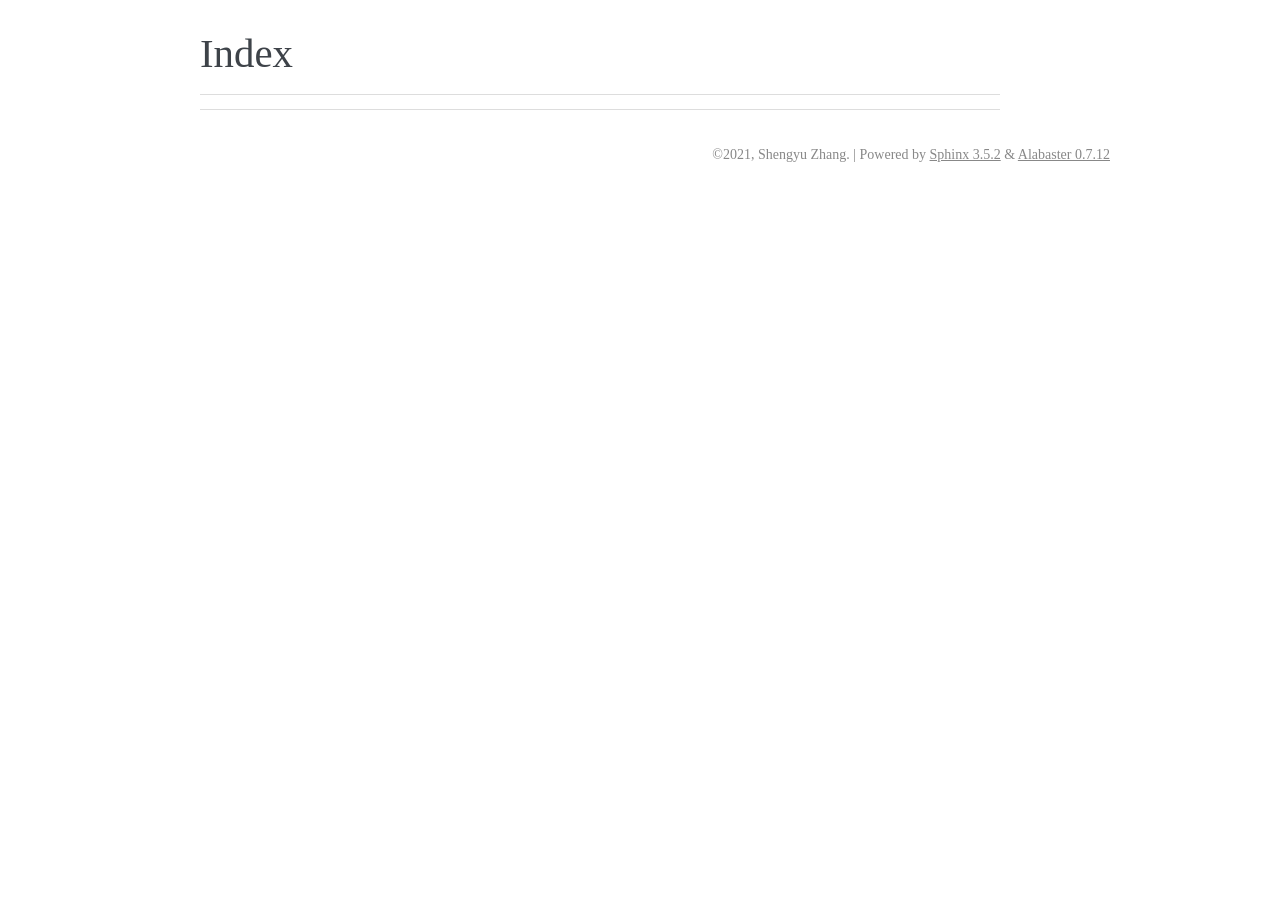
<file: genindex.html>
<!DOCTYPE html>

<html>
  <head>
    <meta charset="utf-8" />
    <meta name="viewport" content="width=device-width, initial-scale=1.0" />
    <title>Index &#8212; sphinxnotes-lilypond 1.0a2 documentation</title>
    <link rel="stylesheet" href="_static/pygments.css" type="text/css" />
    <link rel="stylesheet" href="_static/alabaster.css" type="text/css" />
    <script id="documentation_options" data-url_root="./" src="_static/documentation_options.js"></script>
    <script src="_static/jquery.js"></script>
    <script src="_static/underscore.js"></script>
    <script src="_static/doctools.js"></script>
    <link rel="canonical" href="https://sphinx-notes.github.io/lilypond/genindex.html" />
    <link rel="shortcut icon" href="_static/sphinx-notes.png"/>
    <link rel="index" title="Index" href="#" />
    <link rel="search" title="Search" href="search.html" />
   
  <link rel="stylesheet" href="_static/custom.css" type="text/css" />
  
  
  <meta name="viewport" content="width=device-width, initial-scale=0.9, maximum-scale=0.9" />

  </head><body>
  

    <div class="document">
      <div class="documentwrapper">
          

          <div class="body" role="main">
            

<h1 id="index">Index</h1>

<div class="genindex-jumpbox">
 
</div>


          </div>
          
      </div>
      <div class="clearer"></div>
    </div>
    <div class="footer">
      &copy;2021, Shengyu Zhang.
      
      |
      Powered by <a href="http://sphinx-doc.org/">Sphinx 3.5.2</a>
      &amp; <a href="https://github.com/bitprophet/alabaster">Alabaster 0.7.12</a>
      
    </div>

    

    
  </body>
</html>
</file>
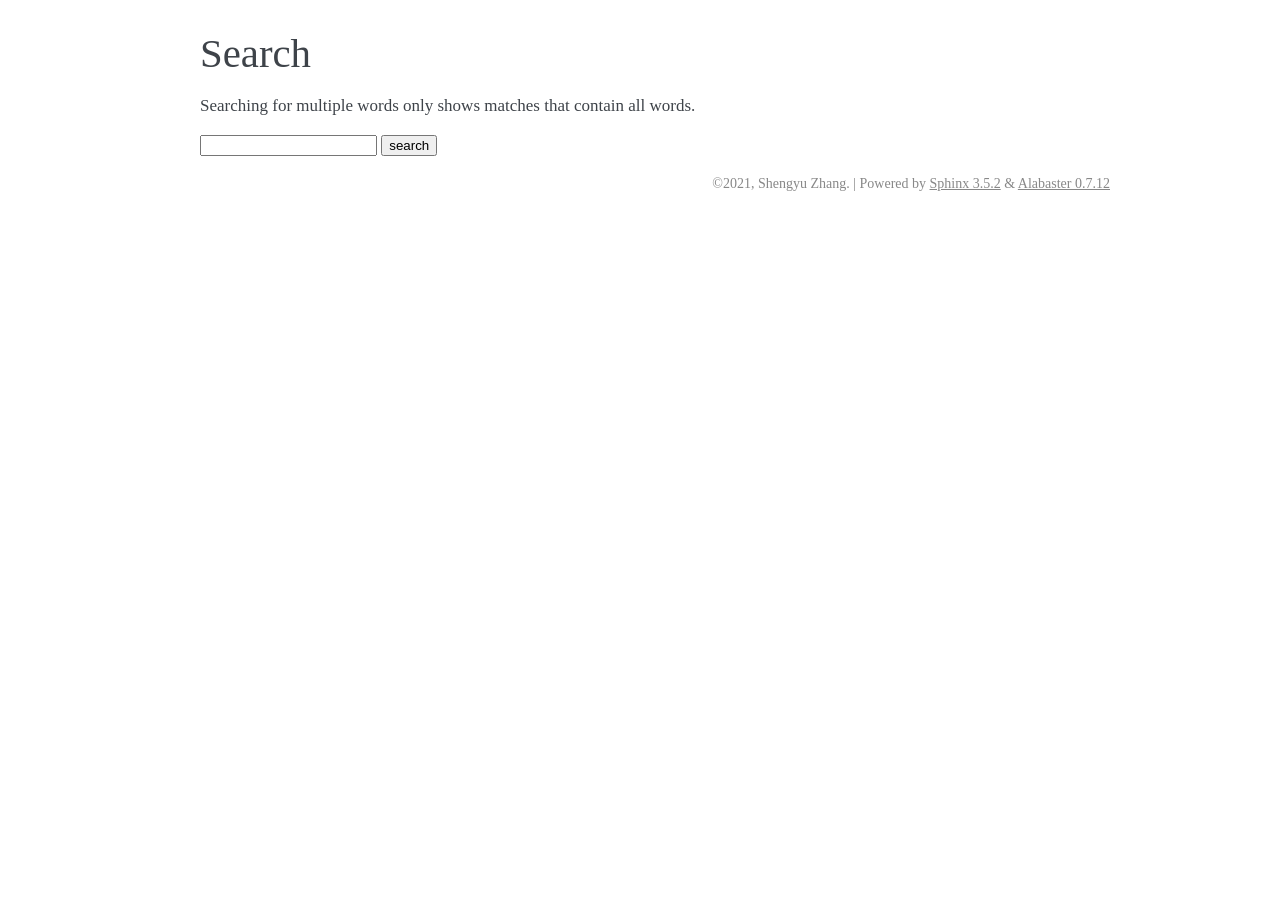
<file: search.html>
<!DOCTYPE html>

<html>
  <head>
    <meta charset="utf-8" />
    <meta name="viewport" content="width=device-width, initial-scale=1.0" />
    <title>Search &#8212; sphinxnotes-lilypond 1.0a2 documentation</title>
    <link rel="stylesheet" href="_static/pygments.css" type="text/css" />
    <link rel="stylesheet" href="_static/alabaster.css" type="text/css" />
    
    <script id="documentation_options" data-url_root="./" src="_static/documentation_options.js"></script>
    <script src="_static/jquery.js"></script>
    <script src="_static/underscore.js"></script>
    <script src="_static/doctools.js"></script>
    <script src="_static/searchtools.js"></script>
    <script src="_static/language_data.js"></script>
    <link rel="canonical" href="https://sphinx-notes.github.io/lilypond/search.html" />
    <link rel="shortcut icon" href="_static/sphinx-notes.png"/>
    <link rel="index" title="Index" href="genindex.html" />
    <link rel="search" title="Search" href="#" />
  <script src="searchindex.js" defer></script>
  
   
  <link rel="stylesheet" href="_static/custom.css" type="text/css" />
  
  
  <meta name="viewport" content="width=device-width, initial-scale=0.9, maximum-scale=0.9" />


  </head><body>
  

    <div class="document">
      <div class="documentwrapper">
          

          <div class="body" role="main">
            
  <h1 id="search-documentation">Search</h1>
  <div id="fallback" class="admonition warning">
  <script>$('#fallback').hide();</script>
  <p>
    Please activate JavaScript to enable the search
    functionality.
  </p>
  </div>
  <p>
    Searching for multiple words only shows matches that contain
    all words.
  </p>
  <form action="" method="get">
    <input type="text" name="q" aria-labelledby="search-documentation" value="" />
    <input type="submit" value="search" />
    <span id="search-progress" style="padding-left: 10px"></span>
  </form>
  
  <div id="search-results">
  
  </div>

          </div>
          
      </div>
      <div class="clearer"></div>
    </div>
    <div class="footer">
      &copy;2021, Shengyu Zhang.
      
      |
      Powered by <a href="http://sphinx-doc.org/">Sphinx 3.5.2</a>
      &amp; <a href="https://github.com/bitprophet/alabaster">Alabaster 0.7.12</a>
      
    </div>

    

    
  </body>
</html>
</file>
<file: _static/pygments.css>
.highlight .hll { background-color: #ffffcc }
.highlight  { background: #f8f8f8; }
.highlight .c { color: #8f5902; font-style: italic } /* Comment */
.highlight .err { color: #a40000; border: 1px solid #ef2929 } /* Error */
.highlight .g { color: #000000 } /* Generic */
.highlight .k { color: #004461; font-weight: bold } /* Keyword */
.highlight .l { color: #000000 } /* Literal */
.highlight .n { color: #000000 } /* Name */
.highlight .o { color: #582800 } /* Operator */
.highlight .x { color: #000000 } /* Other */
.highlight .p { color: #000000; font-weight: bold } /* Punctuation */
.highlight .ch { color: #8f5902; font-style: italic } /* Comment.Hashbang */
.highlight .cm { color: #8f5902; font-style: italic } /* Comment.Multiline */
.highlight .cp { color: #8f5902 } /* Comment.Preproc */
.highlight .cpf { color: #8f5902; font-style: italic } /* Comment.PreprocFile */
.highlight .c1 { color: #8f5902; font-style: italic } /* Comment.Single */
.highlight .cs { color: #8f5902; font-style: italic } /* Comment.Special */
.highlight .gd { color: #a40000 } /* Generic.Deleted */
.highlight .ge { color: #000000; font-style: italic } /* Generic.Emph */
.highlight .gr { color: #ef2929 } /* Generic.Error */
.highlight .gh { color: #000080; font-weight: bold } /* Generic.Heading */
.highlight .gi { color: #00A000 } /* Generic.Inserted */
.highlight .go { color: #888888 } /* Generic.Output */
.highlight .gp { color: #745334 } /* Generic.Prompt */
.highlight .gs { color: #000000; font-weight: bold } /* Generic.Strong */
.highlight .gu { color: #800080; font-weight: bold } /* Generic.Subheading */
.highlight .gt { color: #a40000; font-weight: bold } /* Generic.Traceback */
.highlight .kc { color: #004461; font-weight: bold } /* Keyword.Constant */
.highlight .kd { color: #004461; font-weight: bold } /* Keyword.Declaration */
.highlight .kn { color: #004461; font-weight: bold } /* Keyword.Namespace */
.highlight .kp { color: #004461; font-weight: bold } /* Keyword.Pseudo */
.highlight .kr { color: #004461; font-weight: bold } /* Keyword.Reserved */
.highlight .kt { color: #004461; font-weight: bold } /* Keyword.Type */
.highlight .ld { color: #000000 } /* Literal.Date */
.highlight .m { color: #990000 } /* Literal.Number */
.highlight .s { color: #4e9a06 } /* Literal.String */
.highlight .na { color: #c4a000 } /* Name.Attribute */
.highlight .nb { color: #004461 } /* Name.Builtin */
.highlight .nc { color: #000000 } /* Name.Class */
.highlight .no { color: #000000 } /* Name.Constant */
.highlight .nd { color: #888888 } /* Name.Decorator */
.highlight .ni { color: #ce5c00 } /* Name.Entity */
.highlight .ne { color: #cc0000; font-weight: bold } /* Name.Exception */
.highlight .nf { color: #000000 } /* Name.Function */
.highlight .nl { color: #f57900 } /* Name.Label */
.highlight .nn { color: #000000 } /* Name.Namespace */
.highlight .nx { color: #000000 } /* Name.Other */
.highlight .py { color: #000000 } /* Name.Property */
.highlight .nt { color: #004461; font-weight: bold } /* Name.Tag */
.highlight .nv { color: #000000 } /* Name.Variable */
.highlight .ow { color: #004461; font-weight: bold } /* Operator.Word */
.highlight .w { color: #f8f8f8; text-decoration: underline } /* Text.Whitespace */
.highlight .mb { color: #990000 } /* Literal.Number.Bin */
.highlight .mf { color: #990000 } /* Literal.Number.Float */
.highlight .mh { color: #990000 } /* Literal.Number.Hex */
.highlight .mi { color: #990000 } /* Literal.Number.Integer */
.highlight .mo { color: #990000 } /* Literal.Number.Oct */
.highlight .sa { color: #4e9a06 } /* Literal.String.Affix */
.highlight .sb { color: #4e9a06 } /* Literal.String.Backtick */
.highlight .sc { color: #4e9a06 } /* Literal.String.Char */
.highlight .dl { color: #4e9a06 } /* Literal.String.Delimiter */
.highlight .sd { color: #8f5902; font-style: italic } /* Literal.String.Doc */
.highlight .s2 { color: #4e9a06 } /* Literal.String.Double */
.highlight .se { color: #4e9a06 } /* Literal.String.Escape */
.highlight .sh { color: #4e9a06 } /* Literal.String.Heredoc */
.highlight .si { color: #4e9a06 } /* Literal.String.Interpol */
.highlight .sx { color: #4e9a06 } /* Literal.String.Other */
.highlight .sr { color: #4e9a06 } /* Literal.String.Regex */
.highlight .s1 { color: #4e9a06 } /* Literal.String.Single */
.highlight .ss { color: #4e9a06 } /* Literal.String.Symbol */
.highlight .bp { color: #3465a4 } /* Name.Builtin.Pseudo */
.highlight .fm { color: #000000 } /* Name.Function.Magic */
.highlight .vc { color: #000000 } /* Name.Variable.Class */
.highlight .vg { color: #000000 } /* Name.Variable.Global */
.highlight .vi { color: #000000 } /* Name.Variable.Instance */
.highlight .vm { color: #000000 } /* Name.Variable.Magic */
.highlight .il { color: #990000 } /* Literal.Number.Integer.Long */
</file>
<file: _static/alabaster.css>
@import url("basic.css");

/* -- page layout ----------------------------------------------------------- */

body {
    font-family: Georgia, serif;
    font-size: 17px;
    background-color: #fff;
    color: #000;
    margin: 0;
    padding: 0;
}


div.document {
    width: 940px;
    margin: 30px auto 0 auto;
}

div.documentwrapper {
    float: left;
    width: 100%;
}

div.bodywrapper {
    margin: 0 0 0 220px;
}

div.sphinxsidebar {
    width: 220px;
    font-size: 14px;
    line-height: 1.5;
}

hr {
    border: 1px solid #B1B4B6;
}

div.body {
    background-color: #fff;
    color: #3E4349;
    padding: 0 30px 0 30px;
}

div.body > .section {
    text-align: left;
}

div.footer {
    width: 940px;
    margin: 20px auto 30px auto;
    font-size: 14px;
    color: #888;
    text-align: right;
}

div.footer a {
    color: #888;
}

p.caption {
    font-family: inherit;
    font-size: inherit;
}


div.relations {
    display: none;
}


div.sphinxsidebar a {
    color: #444;
    text-decoration: none;
    border-bottom: 1px dotted #999;
}

div.sphinxsidebar a:hover {
    border-bottom: 1px solid #999;
}

div.sphinxsidebarwrapper {
    padding: 18px 10px;
}

div.sphinxsidebarwrapper p.logo {
    padding: 0;
    margin: -10px 0 0 0px;
    text-align: center;
}

div.sphinxsidebarwrapper h1.logo {
    margin-top: -10px;
    text-align: center;
    margin-bottom: 5px;
    text-align: left;
}

div.sphinxsidebarwrapper h1.logo-name {
    margin-top: 0px;
}

div.sphinxsidebarwrapper p.blurb {
    margin-top: 0;
    font-style: normal;
}

div.sphinxsidebar h3,
div.sphinxsidebar h4 {
    font-family: Georgia, serif;
    color: #444;
    font-size: 24px;
    font-weight: normal;
    margin: 0 0 5px 0;
    padding: 0;
}

div.sphinxsidebar h4 {
    font-size: 20px;
}

div.sphinxsidebar h3 a {
    color: #444;
}

div.sphinxsidebar p.logo a,
div.sphinxsidebar h3 a,
div.sphinxsidebar p.logo a:hover,
div.sphinxsidebar h3 a:hover {
    border: none;
}

div.sphinxsidebar p {
    color: #555;
    margin: 10px 0;
}

div.sphinxsidebar ul {
    margin: 10px 0;
    padding: 0;
    color: #000;
}

div.sphinxsidebar ul li.toctree-l1 > a {
    font-size: 120%;
}

div.sphinxsidebar ul li.toctree-l2 > a {
    font-size: 110%;
}

div.sphinxsidebar input {
    border: 1px solid #CCC;
    font-family: Georgia, serif;
    font-size: 1em;
}

div.sphinxsidebar hr {
    border: none;
    height: 1px;
    color: #AAA;
    background: #AAA;

    text-align: left;
    margin-left: 0;
    width: 50%;
}

div.sphinxsidebar .badge {
    border-bottom: none;
}

div.sphinxsidebar .badge:hover {
    border-bottom: none;
}

/* To address an issue with donation coming after search */
div.sphinxsidebar h3.donation {
    margin-top: 10px;
}

/* -- body styles ----------------------------------------------------------- */

a {
    color: #004B6B;
    text-decoration: underline;
}

a:hover {
    color: #6D4100;
    text-decoration: underline;
}

div.body h1,
div.body h2,
div.body h3,
div.body h4,
div.body h5,
div.body h6 {
    font-family: Georgia, serif;
    font-weight: normal;
    margin: 30px 0px 10px 0px;
    padding: 0;
}

div.body h1 { margin-top: 0; padding-top: 0; font-size: 240%; }
div.body h2 { font-size: 180%; }
div.body h3 { font-size: 150%; }
div.body h4 { font-size: 130%; }
div.body h5 { font-size: 100%; }
div.body h6 { font-size: 100%; }

a.headerlink {
    color: #DDD;
    padding: 0 4px;
    text-decoration: none;
}

a.headerlink:hover {
    color: #444;
    background: #EAEAEA;
}

div.body p, div.body dd, div.body li {
    line-height: 1.4em;
}

div.admonition {
    margin: 20px 0px;
    padding: 10px 30px;
    background-color: #EEE;
    border: 1px solid #CCC;
}

div.admonition tt.xref, div.admonition code.xref, div.admonition a tt {
    background-color: #FBFBFB;
    border-bottom: 1px solid #fafafa;
}

div.admonition p.admonition-title {
    font-family: Georgia, serif;
    font-weight: normal;
    font-size: 24px;
    margin: 0 0 10px 0;
    padding: 0;
    line-height: 1;
}

div.admonition p.last {
    margin-bottom: 0;
}

div.highlight {
    background-color: #fff;
}

dt:target, .highlight {
    background: #FAF3E8;
}

div.warning {
    background-color: #FCC;
    border: 1px solid #FAA;
}

div.danger {
    background-color: #FCC;
    border: 1px solid #FAA;
    -moz-box-shadow: 2px 2px 4px #D52C2C;
    -webkit-box-shadow: 2px 2px 4px #D52C2C;
    box-shadow: 2px 2px 4px #D52C2C;
}

div.error {
    background-color: #FCC;
    border: 1px solid #FAA;
    -moz-box-shadow: 2px 2px 4px #D52C2C;
    -webkit-box-shadow: 2px 2px 4px #D52C2C;
    box-shadow: 2px 2px 4px #D52C2C;
}

div.caution {
    background-color: #FCC;
    border: 1px solid #FAA;
}

div.attention {
    background-color: #FCC;
    border: 1px solid #FAA;
}

div.important {
    background-color: #EEE;
    border: 1px solid #CCC;
}

div.note {
    background-color: #EEE;
    border: 1px solid #CCC;
}

div.tip {
    background-color: #EEE;
    border: 1px solid #CCC;
}

div.hint {
    background-color: #EEE;
    border: 1px solid #CCC;
}

div.seealso {
    background-color: #EEE;
    border: 1px solid #CCC;
}

div.topic {
    background-color: #EEE;
}

p.admonition-title {
    display: inline;
}

p.admonition-title:after {
    content: ":";
}

pre, tt, code {
    font-family: 'Consolas', 'Menlo', 'DejaVu Sans Mono', 'Bitstream Vera Sans Mono', monospace;
    font-size: 0.9em;
}

.hll {
    background-color: #FFC;
    margin: 0 -12px;
    padding: 0 12px;
    display: block;
}

img.screenshot {
}

tt.descname, tt.descclassname, code.descname, code.descclassname {
    font-size: 0.95em;
}

tt.descname, code.descname {
    padding-right: 0.08em;
}

img.screenshot {
    -moz-box-shadow: 2px 2px 4px #EEE;
    -webkit-box-shadow: 2px 2px 4px #EEE;
    box-shadow: 2px 2px 4px #EEE;
}

table.docutils {
    border: 1px solid #888;
    -moz-box-shadow: 2px 2px 4px #EEE;
    -webkit-box-shadow: 2px 2px 4px #EEE;
    box-shadow: 2px 2px 4px #EEE;
}

table.docutils td, table.docutils th {
    border: 1px solid #888;
    padding: 0.25em 0.7em;
}

table.field-list, table.footnote {
    border: none;
    -moz-box-shadow: none;
    -webkit-box-shadow: none;
    box-shadow: none;
}

table.footnote {
    margin: 15px 0;
    width: 100%;
    border: 1px solid #EEE;
    background: #FDFDFD;
    font-size: 0.9em;
}

table.footnote + table.footnote {
    margin-top: -15px;
    border-top: none;
}

table.field-list th {
    padding: 0 0.8em 0 0;
}

table.field-list td {
    padding: 0;
}

table.field-list p {
    margin-bottom: 0.8em;
}

/* Cloned from
 * https://github.com/sphinx-doc/sphinx/commit/ef60dbfce09286b20b7385333d63a60321784e68
 */
.field-name {
    -moz-hyphens: manual;
    -ms-hyphens: manual;
    -webkit-hyphens: manual;
    hyphens: manual;
}

table.footnote td.label {
    width: .1px;
    padding: 0.3em 0 0.3em 0.5em;
}

table.footnote td {
    padding: 0.3em 0.5em;
}

dl {
    margin: 0;
    padding: 0;
}

dl dd {
    margin-left: 30px;
}

blockquote {
    margin: 0 0 0 30px;
    padding: 0;
}

ul, ol {
    /* Matches the 30px from the narrow-screen "li > ul" selector below */
    margin: 10px 0 10px 30px;
    padding: 0;
}

pre {
    background: #EEE;
    padding: 7px 30px;
    margin: 15px 0px;
    line-height: 1.3em;
}

div.viewcode-block:target {
    background: #ffd;
}

dl pre, blockquote pre, li pre {
    margin-left: 0;
    padding-left: 30px;
}

tt, code {
    background-color: #ecf0f3;
    color: #222;
    /* padding: 1px 2px; */
}

tt.xref, code.xref, a tt {
    background-color: #FBFBFB;
    border-bottom: 1px solid #fff;
}

a.reference {
    text-decoration: none;
    border-bottom: 1px dotted #004B6B;
}

/* Don't put an underline on images */
a.image-reference, a.image-reference:hover {
    border-bottom: none;
}

a.reference:hover {
    border-bottom: 1px solid #6D4100;
}

a.footnote-reference {
    text-decoration: none;
    font-size: 0.7em;
    vertical-align: top;
    border-bottom: 1px dotted #004B6B;
}

a.footnote-reference:hover {
    border-bottom: 1px solid #6D4100;
}

a:hover tt, a:hover code {
    background: #EEE;
}


@media screen and (max-width: 870px) {

    div.sphinxsidebar {
    	display: none;
    }

    div.document {
       width: 100%;

    }

    div.documentwrapper {
    	margin-left: 0;
    	margin-top: 0;
    	margin-right: 0;
    	margin-bottom: 0;
    }

    div.bodywrapper {
    	margin-top: 0;
    	margin-right: 0;
    	margin-bottom: 0;
    	margin-left: 0;
    }

    ul {
    	margin-left: 0;
    }

	li > ul {
        /* Matches the 30px from the "ul, ol" selector above */
		margin-left: 30px;
	}

    .document {
    	width: auto;
    }

    .footer {
    	width: auto;
    }

    .bodywrapper {
    	margin: 0;
    }

    .footer {
    	width: auto;
    }

    .github {
        display: none;
    }



}



@media screen and (max-width: 875px) {

    body {
        margin: 0;
        padding: 20px 30px;
    }

    div.documentwrapper {
        float: none;
        background: #fff;
    }

    div.sphinxsidebar {
        display: block;
        float: none;
        width: 102.5%;
        margin: 50px -30px -20px -30px;
        padding: 10px 20px;
        background: #333;
        color: #FFF;
    }

    div.sphinxsidebar h3, div.sphinxsidebar h4, div.sphinxsidebar p,
    div.sphinxsidebar h3 a {
        color: #fff;
    }

    div.sphinxsidebar a {
        color: #AAA;
    }

    div.sphinxsidebar p.logo {
        display: none;
    }

    div.document {
        width: 100%;
        margin: 0;
    }

    div.footer {
        display: none;
    }

    div.bodywrapper {
        margin: 0;
    }

    div.body {
        min-height: 0;
        padding: 0;
    }

    .rtd_doc_footer {
        display: none;
    }

    .document {
        width: auto;
    }

    .footer {
        width: auto;
    }

    .footer {
        width: auto;
    }

    .github {
        display: none;
    }
}


/* misc. */

.revsys-inline {
    display: none!important;
}

/* Make nested-list/multi-paragraph items look better in Releases changelog
 * pages. Without this, docutils' magical list fuckery causes inconsistent
 * formatting between different release sub-lists.
 */
div#changelog > div.section > ul > li > p:only-child {
    margin-bottom: 0;
}

/* Hide fugly table cell borders in ..bibliography:: directive output */
table.docutils.citation, table.docutils.citation td, table.docutils.citation th {
  border: none;
  /* Below needed in some edge cases; if not applied, bottom shadows appear */
  -moz-box-shadow: none;
  -webkit-box-shadow: none;
  box-shadow: none;
}


/* relbar */

.related {
    line-height: 30px;
    width: 100%;
    font-size: 0.9rem;
}

.related.top {
    border-bottom: 1px solid #EEE;
    margin-bottom: 20px;
}

.related.bottom {
    border-top: 1px solid #EEE;
}

.related ul {
    padding: 0;
    margin: 0;
    list-style: none;
}

.related li {
    display: inline;
}

nav#rellinks {
    float: right;
}

nav#rellinks li+li:before {
    content: "|";
}

nav#breadcrumbs li+li:before {
    content: "\00BB";
}

/* Hide certain items when printing */
@media print {
    div.related {
        display: none;
    }
}
</file>
<file: _static/custom.css>
/* This file intentionally left blank. */
</file>
